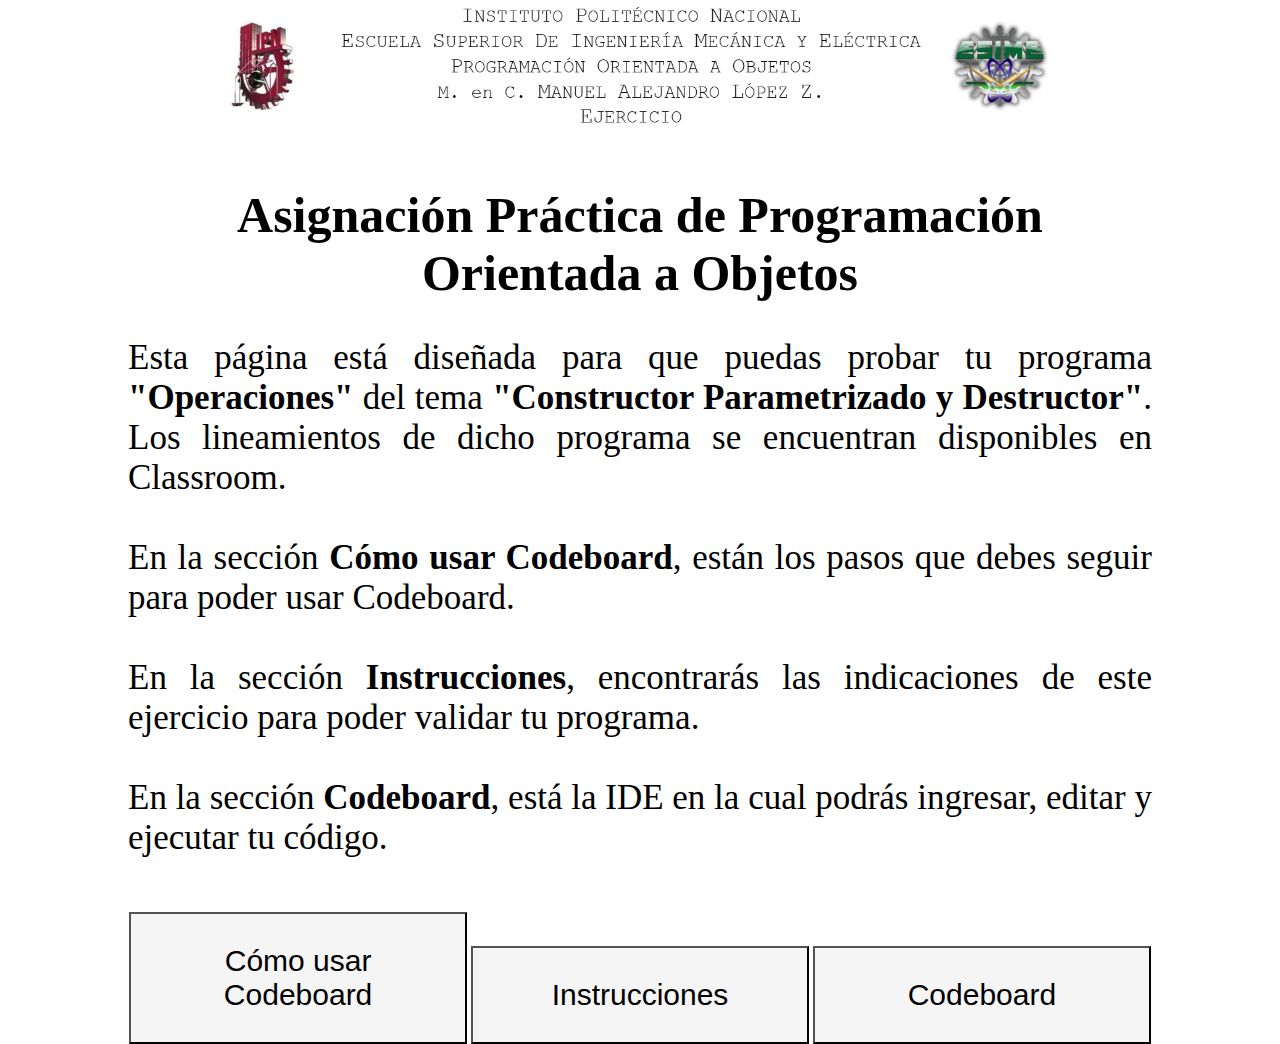
<file: index.html>
<!DOCTYPE html>

<html lang="es">
	<head>
		<title> ..:: POO ::.. </title>
		<link rel="icon" href="img/cpp_logo.png">
		<link rel="stylesheet" href="css/style.css" />
		<script src="js/script.js"></script>
	</head>

	<body>

	<center>
		<div class="wrapper">
		
			<div align = "center" class="box">
				<img src="img/Encabezado.png" alt="">
			</div>
			
		</div>
		
		<br><br><br>
		
		<div class="wrapper">
		
			<div class="box">
				<p class="titulo">
					<b>Asignación Práctica de Programación Orientada a Objetos</b>
				</p>
				<br><br>
				<p class="texto-justificado">
					Esta página está diseñada para que puedas probar tu programa <b>"Operaciones"</b> del tema <b>"Constructor Parametrizado y Destructor"</b>. Los lineamientos de dicho programa se encuentran disponibles en Classroom.
					<br><br>
					En la sección <b>Cómo usar Codeboard</b>, están los pasos que debes seguir para poder usar Codeboard.
					<br><br>
					En la sección <b>Instrucciones</b>, encontrarás las indicaciones de este ejercicio para poder validar tu programa.
					<br><br>
					En la sección <b>Codeboard</b>, está la IDE en la cual podrás ingresar, editar y ejecutar tu código.					
				</p>
			</div>	
		</div>
		
		<br><br><br>
		
		<div class="wrapper">
			<button id="button3" class="botonColor" onclick="showUseCodeboard()">Cómo usar Codeboard</button>
			<button id="button1" class="botonColor" onclick="showInstrucciones()">Instrucciones</button>			
			<button id="button2" class="botonColor" onclick="showCodeboard()">Codeboard</button>	
		</div>
		
		<div class="wrapper">
		
			<div id="tab-1" align="center" class="instrucciones">
				<iframe class="iframe" src="InstruccionesGenerales.html" title="Instrucciones" frameBorder="0"> </iframe>
			</div>
		
			<div id="tab-2" align="center" class="codeboard">
				<iframe class="iframe2" src="https://codeboard.io/projects/313523" title="Codeboard"> </iframe>
			</div>
			
			<div id="tab-3" align="center" class="comoUsarCodeboard">
				<iframe class="iframe3" src="InstruccionesCodeboard.html" title="CómoUsarCodeboard" frameBorder="0"> </iframe>
			</div>
			

			
		</div>
		
		
		
		
	

	</center>
		


	</body>

</html>
</file>
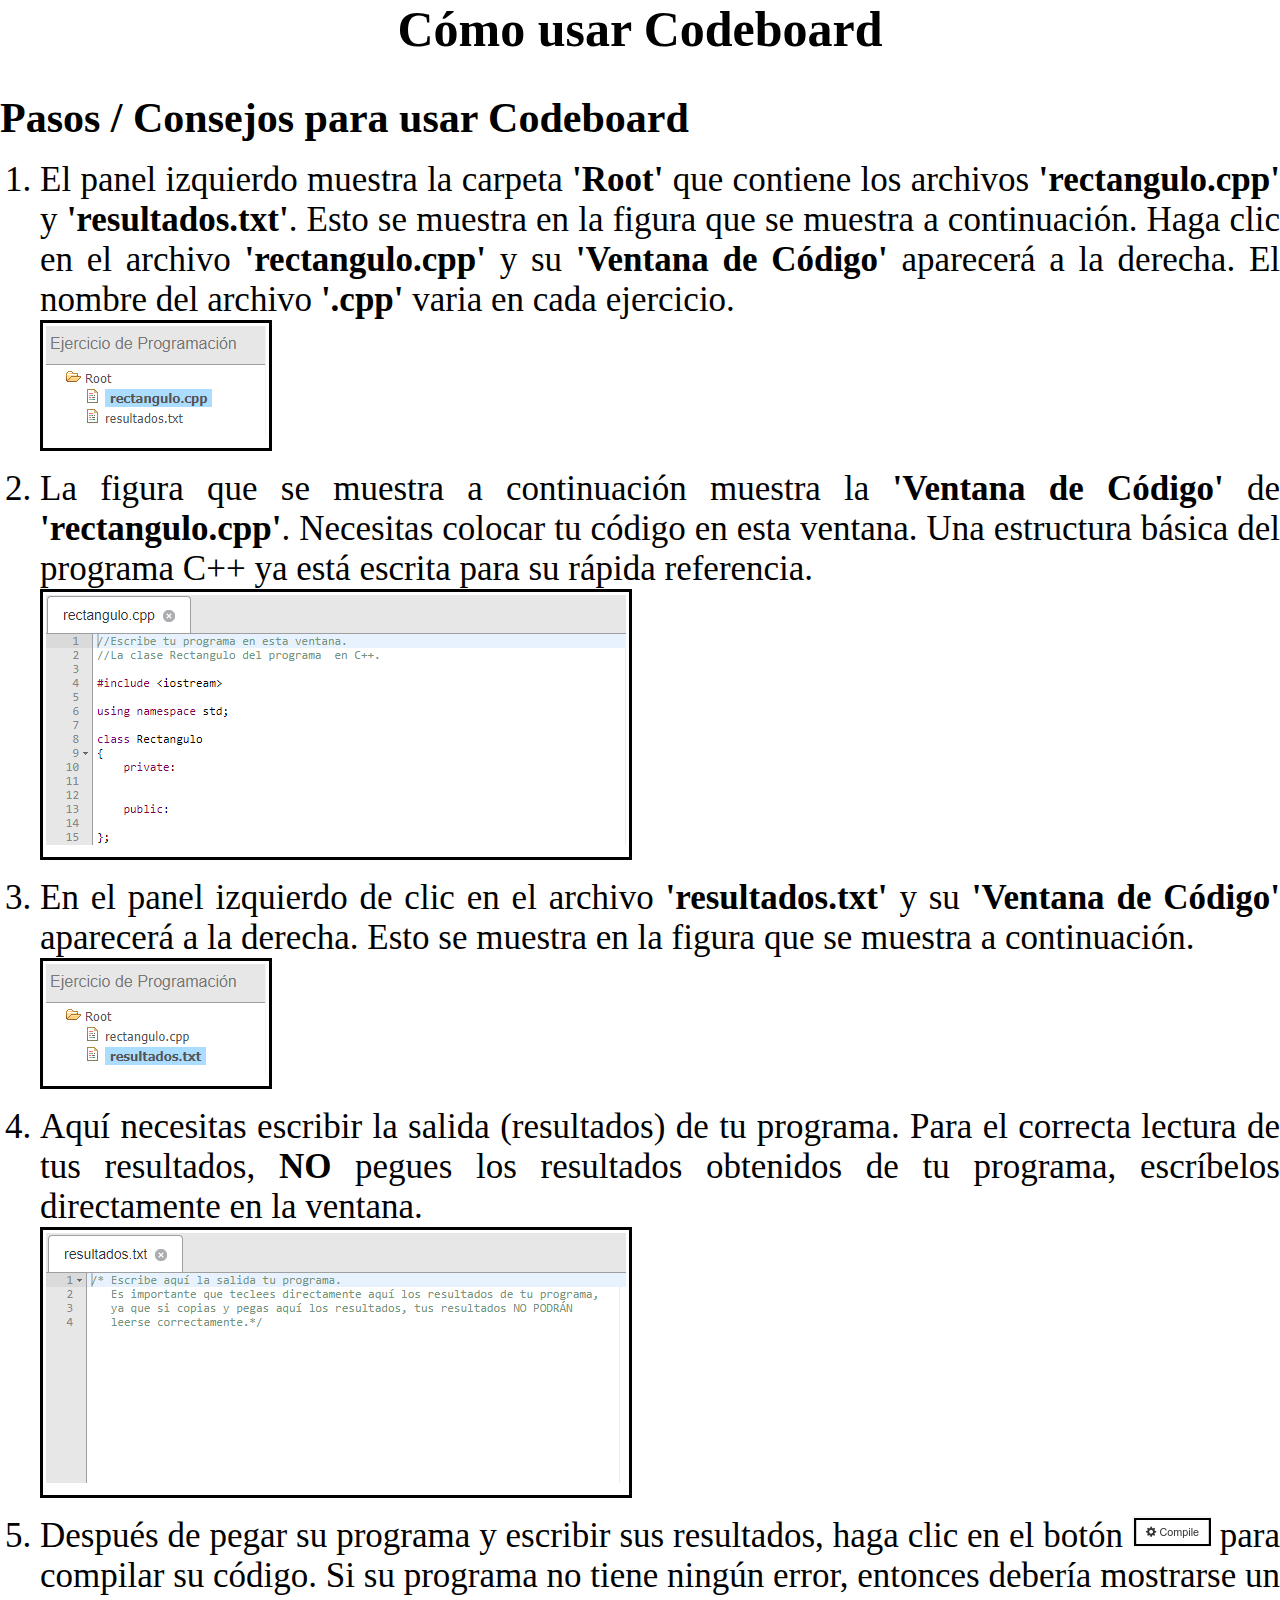
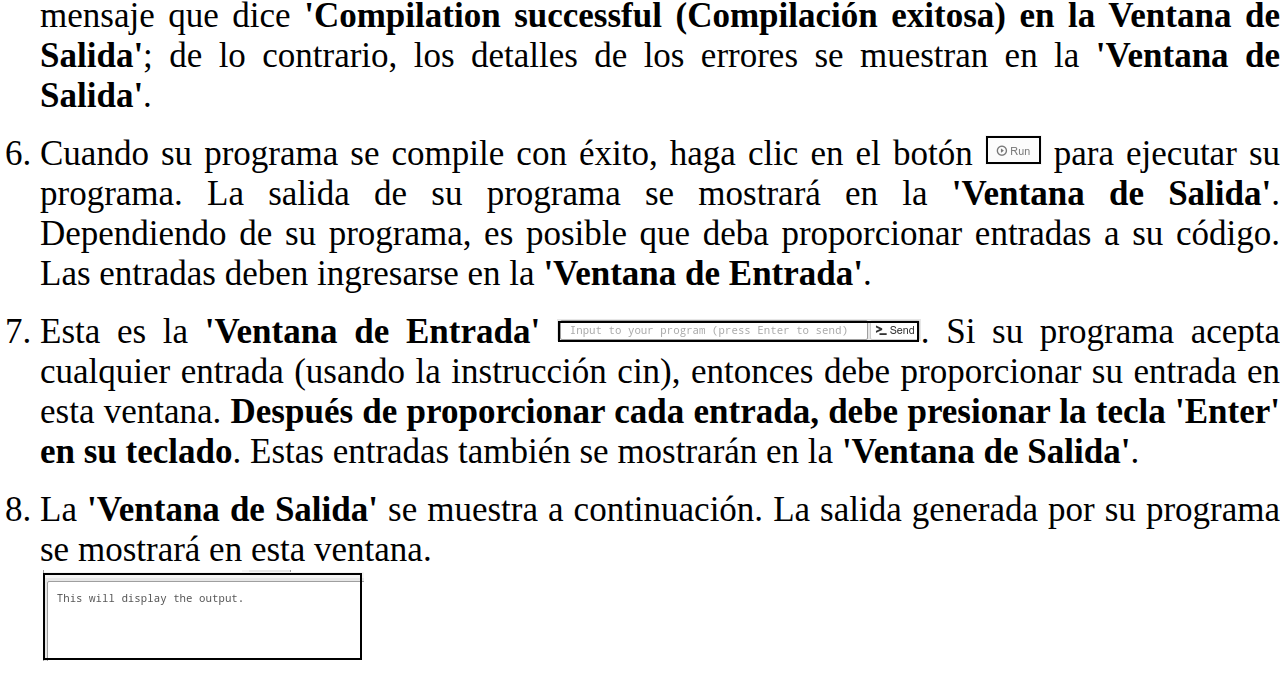
<file: InstruccionesCodeboard.html>
<!DOCTYPE html>

<html lang="es">
	<head>
		<title> ..:: Prueba ::.. </title>
		<link rel="stylesheet" href="css/style.css" />
	</head>

	<body>

		<center>
							
			<p class="titulo"> Cómo usar Codeboard </p>
			<br><br>
			<p class="subtitulo"> Pasos / Consejos para usar Codeboard </p>
			<br>				
						
		
					
			<ol>

				<li class="texto-justificado">El panel izquierdo muestra la carpeta <b>'Root'</b> que contiene los archivos <b>'rectangulo.cpp'</b> y <b>'resultados.txt'</b>. Esto se muestra en la figura que se muestra a continuación. Haga clic en el archivo <b>'rectangulo.cpp'</b> y su <b>'Ventana de Código'</b> aparecerá a la derecha. El nombre del archivo <b>'.cpp'</b> varia en cada ejercicio.
					<br>
					<table class="tabla" class="center">
					  <tr>
						<td><img src="img/Codeboard_Panel_Izquierdo.png" alt="Panel Izquierdo"></td>
					  </tr>
					</table>
					
				</li>
				<br>
				
				<li class="texto-justificado">La figura que se muestra a continuación muestra la <b>'Ventana de Código'</b> de <b>'rectangulo.cpp'</b>. Necesitas colocar tu código en esta ventana. Una estructura básica del 
					programa C++ ya está escrita para su rápida referencia.
					<br>
					<table class="tabla" class="center">
					  <tr>
						<td><img src="img/Codeboard_Ventana_de_Código.png" alt="Ventana de Código"></td>
					  </tr>
					</table>
				</li>
				<br>
				
				<li class="texto-justificado">En el panel izquierdo de clic en el archivo <b>'resultados.txt'</b> y su <b>'Ventana de Código'</b> aparecerá a la derecha. Esto se muestra en la figura que se muestra a continuación.
					<br>
					<table class="tabla" class="center">
					  <tr>
						<td><img src="img/Codeboard_Panel_Izquierdo_Resultados.png" alt="Panel Izquierdo"></td>
					  </tr>
					</table>
					
				</li>
				<br>
				
				<li class="texto-justificado">Aquí necesitas escribir la salida (resultados) de tu programa. Para el correcta lectura de tus resultados, <b>NO</b> pegues los resultados obtenidos de tu programa, escríbelos directamente en la ventana.
					<br>
					<table class="tabla" class="center">
					  <tr>
						<td><img src="img/Codeboard_Ventana_de_Código_Resultados.png" alt="Ventana de Código"></td>
					  </tr>
					</table>
				</li>
				<br>
			
				<li class="texto-justificado">Después de pegar su programa y escribir sus resultados, haga clic en el botón <img src="img/Codeboard_Compile_2016_01_29.png" alt="Compile"> para compilar su código. Si su programa no tiene ningún error, entonces debería mostrarse un 
					mensaje que dice <b>'Compilation successful (Compilación exitosa) en la Ventana de Salida'</b>; de lo contrario, los detalles de los errores se muestran en la <b>'Ventana de Salida'</b>.</li>
				<br>
				<li class="texto-justificado">Cuando su programa se compile con éxito, haga clic en el botón <img src="img/Codeboard_Run_2016_01_29.png" alt="Run"> para ejecutar su programa. La salida de su programa se mostrará en la <b>'Ventana de Salida'</b>. Dependiendo de su programa, es posible que deba proporcionar entradas a su código. Las entradas deben ingresarse en la <b>'Ventana de Entrada'</b>.</li>
				<br>
				<li class="texto-justificado">Esta es la <b>'Ventana de Entrada'</b> <img src="img/Codeboard_Input_Window_2016_01_29.png" alt="Ventana de Entrada">. Si su programa acepta cualquier entrada (usando la instrucción cin), entonces debe proporcionar su entrada en esta ventana. <b>Después de proporcionar cada entrada, debe presionar la tecla 'Enter' en su teclado</b>. Estas entradas también se mostrarán en la <b>'Ventana de Salida'</b>.</li>
				<br>
				<li class="texto-justificado">La <b>'Ventana de Salida'</b> se muestra a continuación. La salida generada por su programa se mostrará en esta ventana.<br><img src="img/Codeboard_Output_Window_2016_01_29.png" alt="Ventana de Salida"></li>
				<br>
				
			</ol>
							
			

		</center>
		

	</body>

</html>
</file>
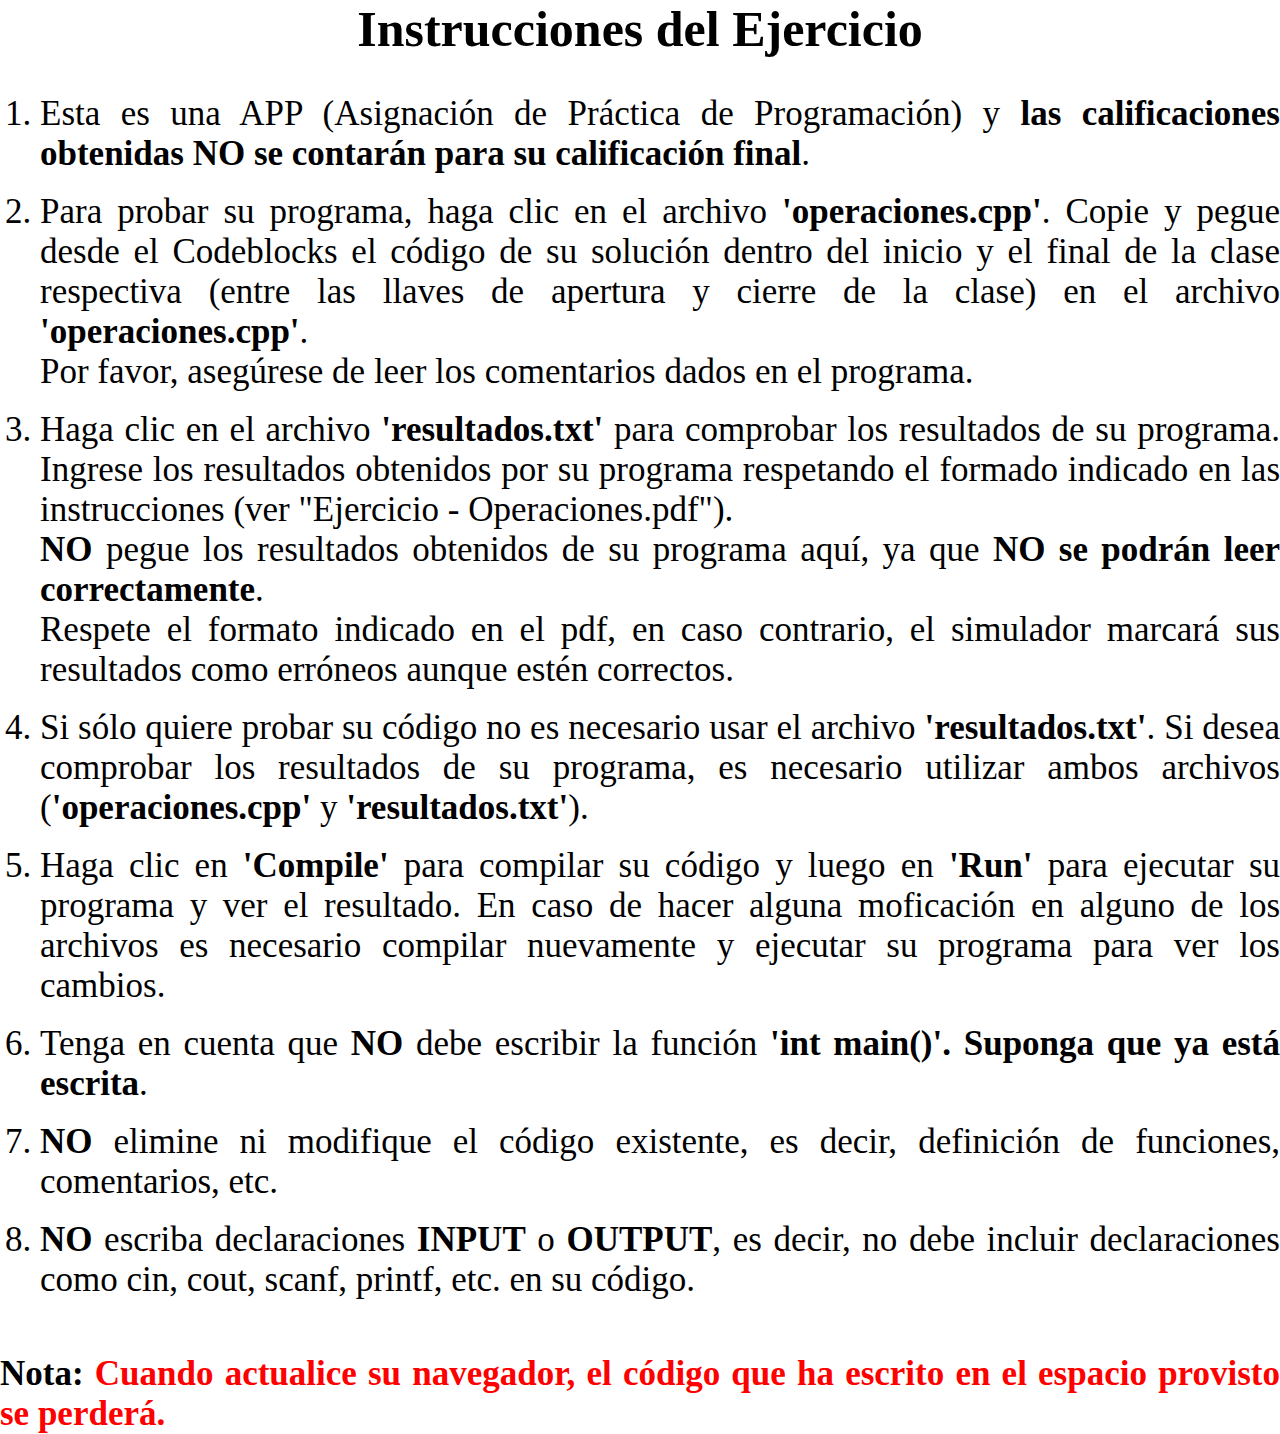
<file: InstruccionesGenerales.html>
<!DOCTYPE html>

<html lang="es">
	<head>
		<title> ..:: Prueba ::.. </title>
		<link rel="stylesheet" href="css/style.css" />
	</head>

	<body>
		
		<center>
							
			<p class="titulo">Instrucciones del Ejercicio</p>
			<br><br>
								
					
			<ol>

				<li class="texto-justificado">
					Esta es una APP (Asignación de Práctica de Programación) y <b>las calificaciones obtenidas NO se contarán para su calificación final</b>.
				</li>
				<br>
				
				<li class="texto-justificado">
					Para probar su programa, haga clic en el archivo <b>'operaciones.cpp'</b>. Copie y pegue desde el Codeblocks el código de su solución dentro del inicio y el final de la clase respectiva (entre las llaves de apertura y cierre de la clase) en el archivo <b>'operaciones.cpp'</b>.				
					<br>Por favor, asegúrese de leer los comentarios dados en el programa.
				</li>
				<br>
				
				<li class="texto-justificado">
					Haga clic en el archivo <b>'resultados.txt'</b> para comprobar los resultados de su programa. Ingrese los resultados obtenidos por su programa respetando el formado indicado en las instrucciones (ver "Ejercicio - Operaciones.pdf").
					<br><b>NO</b> pegue los resultados obtenidos de su programa aquí, ya que <b>NO se podrán leer correctamente</b>. 
					<br>Respete el formato indicado en el pdf, en caso contrario, el simulador marcará sus resultados como erróneos aunque estén correctos.
				</li>
				<br>
				
				<li class="texto-justificado">
					Si sólo quiere probar su código no es necesario usar el archivo <b>'resultados.txt'</b>. Si desea comprobar los resultados de su programa, es necesario utilizar ambos archivos (<b>'operaciones.cpp'</b> y <b>'resultados.txt'</b>).
				</li>
				<br>
				
				<li class="texto-justificado">					
					Haga clic en <b>'Compile'</b> para compilar su código y luego en <b>'Run'</b> para ejecutar su programa y ver el resultado.
					En caso de hacer alguna moficación en alguno de los archivos es necesario compilar nuevamente y ejecutar su programa para ver los cambios.
				</li>
				<br>
				
				<li class="texto-justificado">
					Tenga en cuenta que <b>NO</b> debe escribir la función <b>'int main()'. Suponga que ya está escrita</b>.
				</li>
				<br>
				
				<li class="texto-justificado">
					<b>NO</b> elimine ni modifique el código existente, es decir, definición de funciones, comentarios, etc.
				</li>
				<br>
				
				<li class="texto-justificado">
					<b>NO</b> escriba declaraciones <b>INPUT</b> o <b>OUTPUT</b>, es decir, no debe incluir declaraciones como cin, cout, scanf, printf, etc. en su código.
				</li>
				<br>
				
			</ol>
			
			<br><br>
			
			<p class="texto-justificado">
				<b>Nota:</b>
				<span class="textoRojoNegrita">Cuando actualice su navegador, el código que ha escrito en el espacio provisto se perderá.</span>
			</p>
							
			

		</center>		


	</body>

</html>
</file>
<file: css/style.css>
*{margin: 0;}

html, body{
   height: 100%;
}

.wrapper {
	border: 5px pxsolid darkblue;
	width: 80%;
	height: 100%;
}

.box {
	max-width: 100%;
}

.box img{
	width: 80%;
	height: auto;
}

.iframe{
	width: 99%;
	height: 1200px;
}

.iframe2{
	width: 99%;
	height: 1000px;
}

.iframe3{
	width: 99%;
	height: 2300px;
	
}

.titulo{
	text-align: center;
	font-size: 50px;
	font-weight: bold;
}

.subtitulo{
	text-align: left;
	font-size: 42px;
	font-weight: bold;
}

.texto-justificado{
	text-align: justify;
	font-size: 35px;
}

.textoRojoNegrita{ 
	color: red;
	font-weight: bold; 
}

.tabla{
	border: black 3px solid;
}

.center {
  margin-left: auto;
  margin-right: auto;
}

.instrucciones{
	max-width: 100%;
	display:none;
	height: auto;
	/*display:none;
	position: relative;
    padding-bottom: 100%;
    height: 0;
    overflow: hidden;*/
}

/*
.instrucciones iframe{
	position: absolute;
    top:0;
    left: 0;
    width: 100%;
    height: 100%;
}
*/

.codeboard{
	max-width: 100%;
	display: none;
	height: 1000px;
}

.comoUsarCodeboard{
	max-width: 100%;
	display:none;
	/*min-height: 1600px;
	max-height: 2000px;
	height: 100%;*/
}

.botonColor { 
  padding: 30px; 
  background: #F5F5F5; 
  color: black;
  font-size: 30px;
  text-align: center;
  width: 33%;
}

.botonColor:hover { 
  padding: 30px; 
  background: blue; 
  color: white; 
}
</file>
